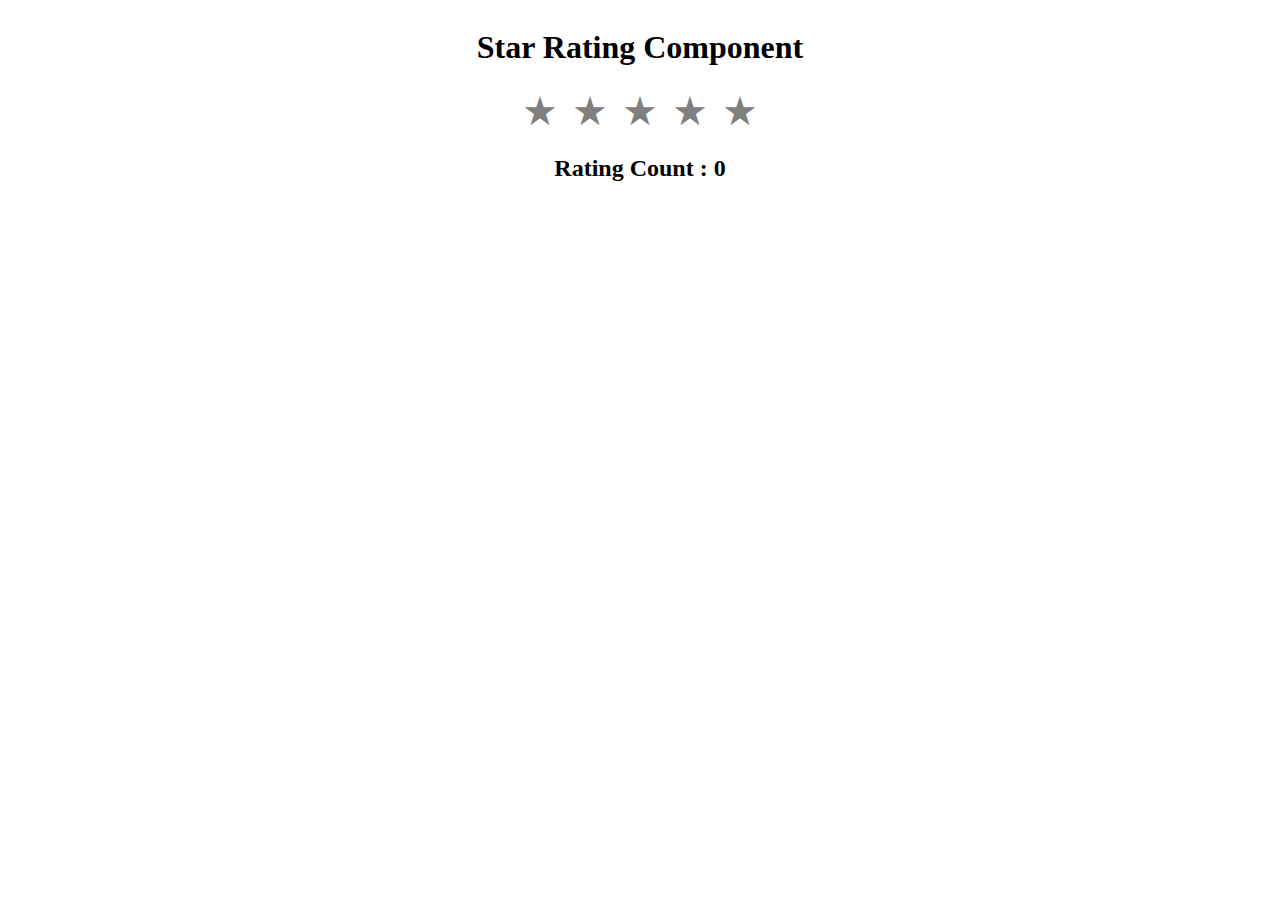
<file: star-rating/index.html>
<!DOCTYPE html>
<html lang="en">
<head>
    <meta charset="UTF-8">
    <meta name="viewport" content="width=<device-width>, initial-scale=1.0">
    <title>Document</title>
    <link rel="stylesheet" href="style.css" />
</head>
<body>
    <div class="container">
        <h1>Star Rating Component</h1>
        <div id="star-container">
            <span class="star" data-index="1">&#9733</span>
            <span class="star" data-index="2">&#9733</span>
            <span class="star" data-index="3">&#9733</span>
            <span class="star" data-index="4">&#9733</span>
            <span class="star" data-index="5">&#9733</span>
        </div>
        <h2 id="star-counter">Rating Count : 0</h2>
    </div>
</body>
<script src="index.js"></script>
</html>
</file>
<file: star-rating/style.css>
.container{
    display: flex;
    flex-direction: column;
    align-items: center;
}

.star{
    cursor: pointer;
    font-size: 40px;
    padding: 5px;
    color: gray;
}

.star-filled{
    color: yellow;
}
</file>
